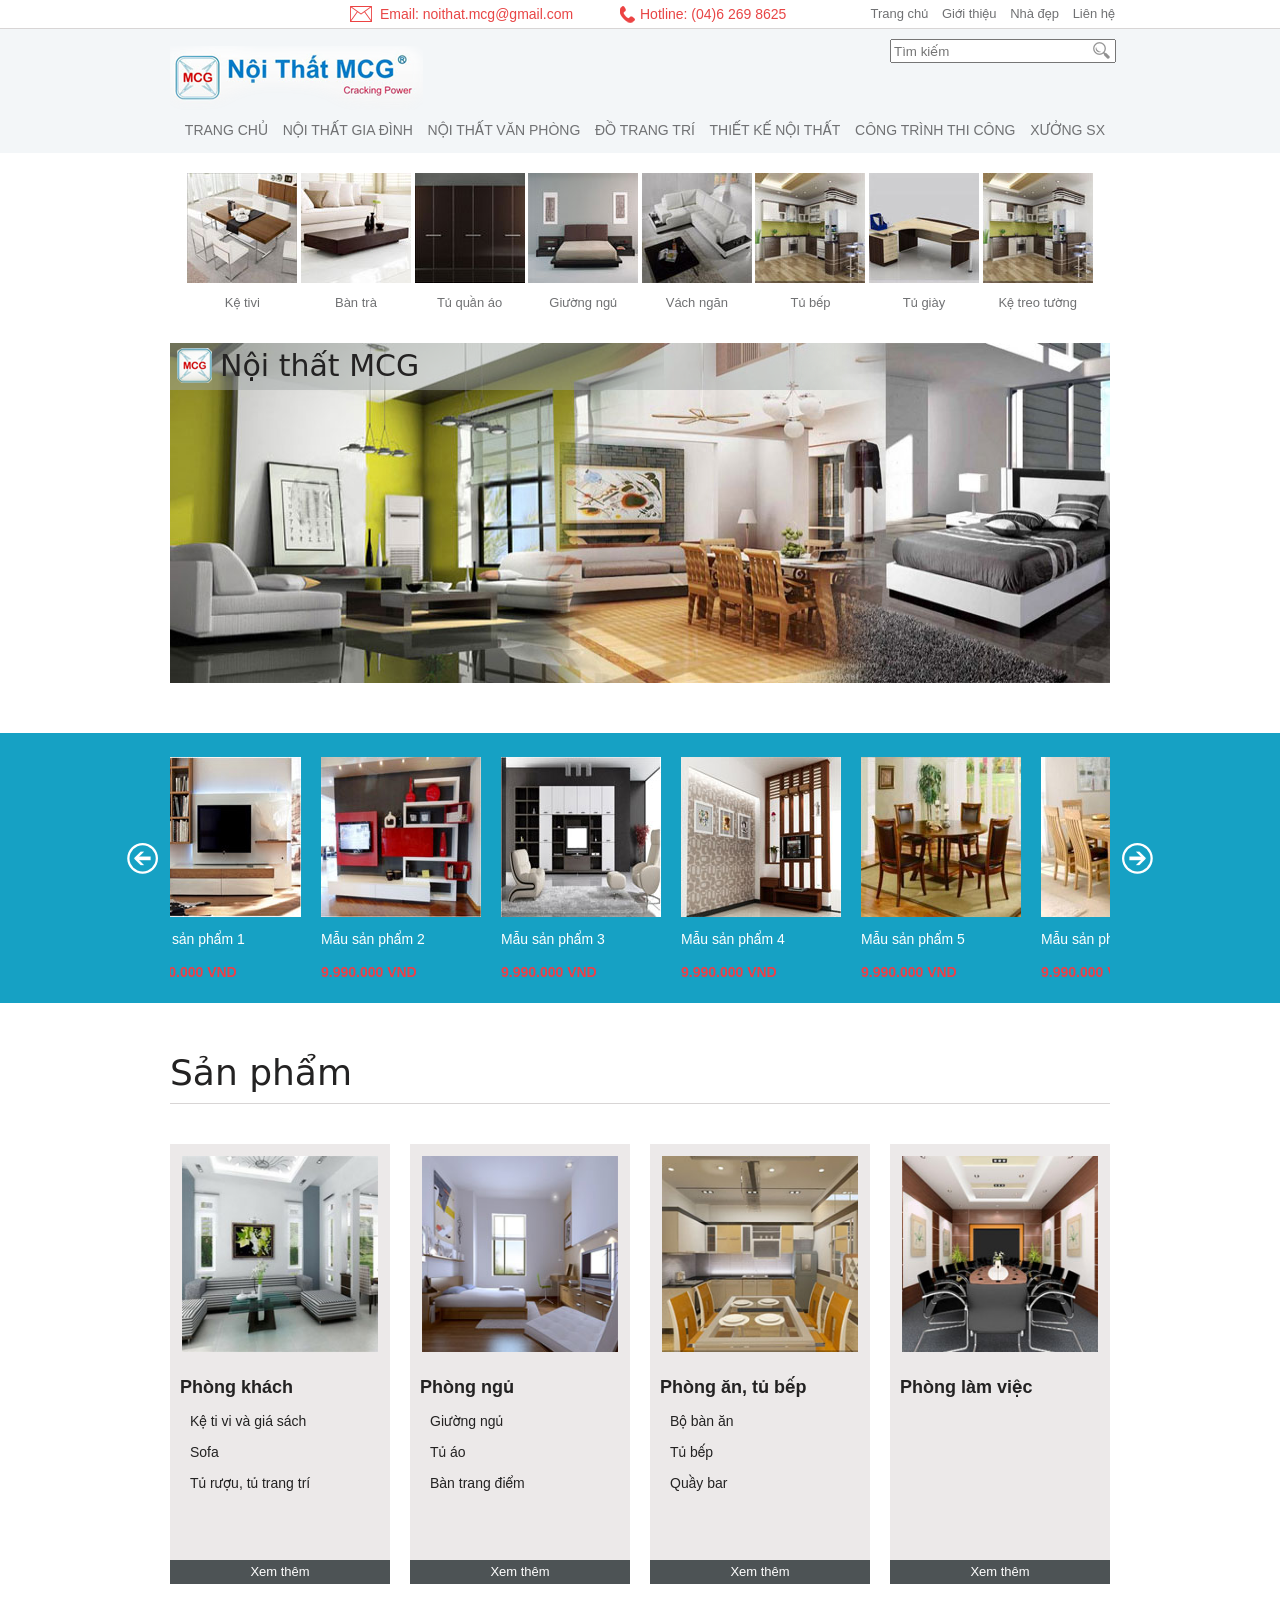
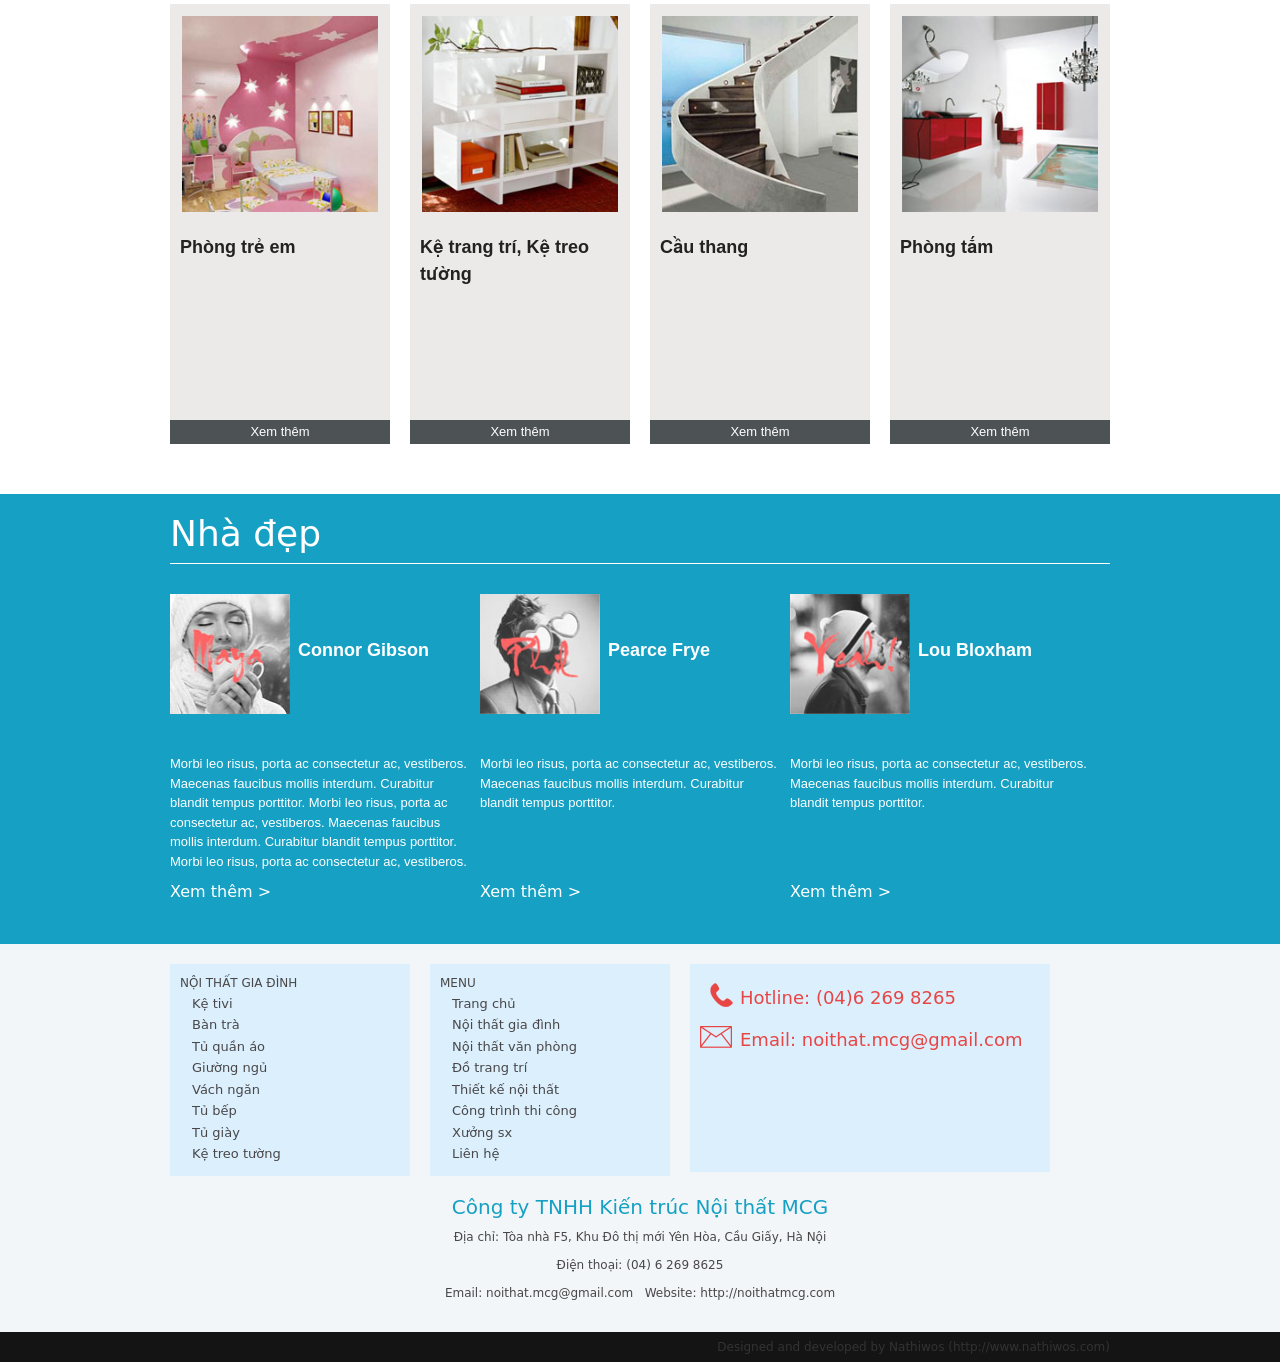
<file: db/index.html>
<!DOCTYPE HTML>
<html>
<head>
	<meta charset='UTF-8'/>
	<title>Nội Thất MCG::Trang Chủ</title>
	<link rel="stylesheet" href='../css/style.css' />
	<link rel="stylesheet" href='../css/home.css' />
	<!-- Hide this line for IE (needed for Firefox and others) -->
	<![if !IE]>
	<link rel="icon" href="../images/mcg.ico" type="image/x-icon" />
	<![endif]>
	<!-- This is needed for IE -->
	<link rel="shortcut icon" href="../images/mcg.ico" type="image/ico" />

	<!-- jQuery library -->
	<script src="https://ajax.googleapis.com/ajax/libs/jquery/1.10.2/jquery.min.js" type="text/javascript"></script>
	<!-- jQuery UI (Custom Download containing only Widget and Effects Core)  -->
	<script src="../js/jquery-ui-1.10.3.custom.min.js" type="text/javascript"></script>
	
	<!-- Latest version (3.1.4) of jQuery Mouse Wheel by Brandon Aaron -->
	<script src="../js/jquery.mousewheel.min.js" type="text/javascript"></script>

	<!-- jQuery Kinectic (1.8.2) used for touch scrolling -->
	<script src="../js/jquery.kinetic.min.js" type="text/javascript"></script>

	<!-- Smooth Div Scroll 1.3 minified-->
	<script src="../js/jquery.smoothdivscroll-1.3-min.js" type="text/javascript"></script>

	<script type="text/javascript">
		$(document).ready(function () {
			$("#product-scrolling").smoothDivScroll({
				mousewheelScrolling: "allDirections",
				manualContinuousScrolling: true,
				autoScrollingMode: "onStart",
				autoScrollingStep: 1,
				autoScrollingInterval:30,
				touchScrolling: true,
				mousewheelScrolling:""
			});
		});
	</script>
</head>

<body class="home">
	<div id="top-bar">
		<div class="container_16">
			<div class="grid_3">&nbsp;</div>
			<div class="grid_4 email">
				Email: noithat.mcg@gmail.com
			</div>
			<div class="grid_4 hotline">
				Hotline: (04)6 269 8625 
			</div>

			<div id="top-menu">
				<ul>
					<li><a href="#">Trang chủ</a></li>
					<li><a href="#">Giới thiệu</a></li>
					<li><a href="#">Nhà đẹp</a></li>
					<li><a href="#">Liên hệ</a></li>
				</ul>
			</div>
		</div>
	</div><!-- end of #top-bar -->
	<header>
		<div class="container_16">
			<div id="logo" class="grid_5">
				<a href="index.html"><img src="../images/mcg-logo.png" alt="MCG Logo" /></a>
			</div><!-- end of #logo -->

			<div id="ad" class="grid_7">
				&nbsp;
			</div><!-- end of #ad -->

			<div id="searching" class="grid_4">
				<form name="searching">
					<input name="search" placeholder="Tìm kiếm"/>
					<button type="submit">&nbsp;</button>
				</form>
			</div><!-- end of #searching -->

			<div class="clear"></div>

			<div id="main-menu" class="grid_16">
				<ul>
					<li><a href="index.html">TRANG CHỦ</a></li>
					<li><a href="#">NỘI THẤT GIA ĐÌNH</a>
						<ul>
							<li><a href="#">PHÒNG KHÁCH &raquo;</a>
								<ul>
									<li><a href="#">KỆ TIVI VÀ GIÁ SÁCH</a></li>
									<li><a href="#">SOFA</a></li>
									<li><a href="#">TỦ RƯỢU, TỦ TRANG TRÍ</a></li>
								</ul>
							</li>
							<li><a href="#">PHÒNG NGỦ &raquo;</a>
								<ul>
									<li><a href="#">GIƯỜNG NGỦ</a></li>
									<li><a href="#">TỦ QUẦN ÁO</a></li>
									<li><a href="#">BÀN TRANG ĐIỂM</a></li>
								</ul>
							</li>
							<li><a href="#">PHÒNG LÀM VIỆC</a></li>
							<li><a href="#">PHÒNG ĂN &raquo;</a>
								<ul>
									<li><a href="#">BỘ BÀN ĂN</a></li>
									<li><a href="#">TỦ BẾP</a></li>
									<li><a href="#">QUẦY BAR</a></li>
								</ul>
							</li>
							<li><a href="#">PHÒNG TRẺ EM</a></li>
							<li><a href="#">KỆ TRANG TRÍ, KỆ TREO TƯỜNG</a></li>
						</ul>
					</li>
					<li><a href="#">NỘI THẤT VĂN PHÒNG</a></li>
					<li><a href="#">ĐỒ TRANG TRÍ</a></li>
					<li><a href="#">THIẾT KẾ NỘI THẤT</a></li>
					<li><a href="#">CÔNG TRÌNH THI CÔNG</a></li>
					<li><a href="#">XƯỞNG SX</a></li>
				</ul>
			</div><!-- end of #main-menu -->
		</div>
	</header>

	<nav>
		<div class="container_16">
			<ul class="grid_16">
				<li>
					<a href="#"><img src="../images/mcg-banan.jpg" /></a>
					<a href="#">Kệ tivi</a>
				</li>
				<li>
					<a href="#"><img src="../images/mcg-bantra.jpg" /></a>
					<a href="#">Bàn trà</a>
				</li>
				<li>
					<a href="#"><img src="../images/mcg-tuquanao.jpg" /></a>
					<a href="#">Tủ quần áo</a>
				</li>
				<li>
					<a href="#"><img src="../images/mcg-giuongngu.jpg" /></a>
					<a href="#">Giường ngủ</a>
				</li>
				<li>
					<a href="#"><img src="../images/mcg-sofa.jpg" /></a>
					<a href="#">Vách ngăn</a>
				</li>
				<li>
					<a href="#"><img src="../images/mcg-tubep.jpg" /></a>
					<a href="#">Tủ bếp</a>
				</li>
				<li>
					<a href="#"><img src="../images/mcg-banlamviec.jpg" /></a>
					<a href="#">Tủ giày</a>
				</li>
				<li>
					<a href="#"><img src="../images/mcg-tubep.jpg" /></a>
					<a href="#">Kệ treo tường</a>
				</li>				
			</ul>
		</div>
	</nav>

	<section id="banner">
		<div class="container_16">
			<div class="grid_16">
				<h1>Nội thất MCG</h1>
				<img src="../images/mcg-banner1.jpg" alt="mcg banner" />
			</div>
		</div>
	</section>

	<section id="slideshow">
		<div class="container_16">
			<!-- <div class="scrollling-control grid_16">
				<div class="left_round">&nbsp;</div>
				<div class="right_round">&nbsp;</div>
			</div> -->
			<div id="product-scrolling" class="grid_16">
				<div class="contentBox">
					<div class="product">
						<a href="#"><a href="#"><img src="../images/products/pk1.jpg"/></a>
						<p class="product-name"><a href="#">Mẫu sản phẩm 1</a></p>
						<p class="price">9.990.000 VND</p>
					</div>
				</div>
				<div class="contentBox">
					<div class="product">
						<a href="#"><img src="../images/products/pk2.jpg"/></a>
						<p class="product-name"><a href="#">Mẫu sản phẩm 2</a></p>
						<p class="price">9.990.000 VND</p>
					</div>
				</div>
				<div class="contentBox">
					<div class="product">
						<a href="#"><img src="../images/products/pk3.jpg"/></a>
						<p class="product-name"><a href="#">Mẫu sản phẩm 3</a></p>
						<p class="price">9.990.000 VND</p>
					</div>
				</div>
				<div class="contentBox">
					<div class="product">
						<a href="#"><img src="../images/products/pk4.jpg"/></a>
						<p class="product-name"><a href="#">Mẫu sản phẩm 4</a></p>
						<p class="price">9.990.000 VND</p>
					</div>
				</div>
				<div class="contentBox">
					<div class="product">
						<a href="#"><a href="#"><img src="../images/products/pa1.jpg"/></a>
						<p class="product-name"><a href="#">Mẫu sản phẩm 5</a></p>
						<p class="price">9.990.000 VND</p>
					</div>
				</div>
				<div class="contentBox">
					<div class="product">
						<a href="#"><img src="../images/products/pa2.jpg"/></a>
						<p class="product-name"><a href="#">Mẫu sản phẩm 6</a></p>
						<p class="price">9.990.000 VND</p>
					</div>
				</div>
				<div class="contentBox">
					<div class="product">
						<a href="#"><img src="../images/products/pa3.jpg"/></a>
						<p class="product-name"><a href="#">Mẫu sản phẩm 7</a></p>
						<p class="price">9.990.000 VND</p>
					</div>
				</div>
				<div class="contentBox">
					<div class="product">
						<a href="#"><img src="../images/products/pa4.jpg"/></a>
						<p class="product-name"><a href="#">Mẫu sản phẩm 8</a></p>
						<p class="price">9.990.000 VND</p>
					</div>
				</div>
			</div><!-- end of .grid_16 -->
		</div>
	</section>

	<section id="product-tiles">
		<div class="container_16">
			<div class="grid_16">
				<h1>Sản phẩm</h1>
			</div>
			<div class="clear"></div>
			<div class="grid_4">
				<img src="../images/mcg-pk-220.jpg" />
				<ul>
					<li><a href="#">Phòng khách</a>
						<ul>
							<li><a href="#">Kệ ti vi và giá sách</a></li>
							<li><a href="#">Sofa</a></li>
							<li><a href="#">Tủ rượu, tủ trang trí</a></li>
						</ul>
					</li>
				</ul>
				<div class="more-detail"><a href="#">Xem thêm</a></div>
			</div>
			<div class="grid_4">
				<img src="../images/mcg-phongngu-220.jpg" />
				<ul>
					<li><a href="#">Phòng ngủ</a>
						<ul>
							<li><a href="#">Giường ngủ</a></li>
							<li><a href="#">Tủ áo</a></li>
							<li><a href="#">Bàn trang điểm</a></li>
						</ul>
					</li>
				</ul>
				<div class="more-detail"><a href="#">Xem thêm</a></div>
			</div>
			<div class="grid_4">
				<img src="../images/mcg-phongan-220.jpg" />
				<ul>
					<li><a href="#">Phòng ăn, tủ bếp</a>
						<ul>
							<li><a href="#">Bộ bàn ăn</a></li>
							<li><a href="#">Tủ bếp</a></li>
							<li><a href="#">Quầy bar</a></li>
						</ul>
					</li>
				</ul>
				<div class="more-detail"><a href="#">Xem thêm</a></div>
			</div>
			<div class="grid_4">
				<img src="../images/mcg-banlamviec-220.jpg" />
				<ul>
					<li><a href="#">Phòng làm việc</a>
						<ul>
							<li><a href="#">&nbsp;</a></li>
						</ul>
					</li>
				</ul>
				<div class="more-detail"><a href="#">Xem thêm</a></div>
			</div>
			<div class="clear"></div>
			<div class="grid_4">
				<img src="../images/mcg-phongtreem-220.jpg" />
				<ul>
					<li><a href="#">Phòng trẻ em</a>
						<ul>
							<li><a href="#">&nbsp;</a></li>
						</ul>
					</li>
				</ul>
				<div class="more-detail"><a href="#">Xem thêm</a></div>
			</div>
			<div class="grid_4">
				<img src="../images/mcg-kesach-220.jpg" />
				<ul>
					<li><a href="#">Kệ trang trí, Kệ treo tường</a>
						<ul>
							<li><a href="#">&nbsp;</a></li>
						</ul>
					</li>
				</ul>
				<div class="more-detail"><a href="#">Xem thêm</a></div>
			</div>
			<div class="grid_4">
				<img src="../images/mcg-cauthang-220.jpg" />
				<ul>
					<li><a href="#">Cầu thang</a>
						<ul>
							<li><a href="#">&nbsp;</a></li>
						</ul>
					</li>
				</ul>
				<div class="more-detail"><a href="#">Xem thêm</a></div>
			</div>
			<div class="grid_4">
				<img src="../images/mcg-phongtam-220.jpg" />
				<ul>
					<li><a href="#">Phòng tắm</a>
						<ul>
							<li><a href="#">&nbsp;</a></li>
						</ul>
					</li>
				</ul>
				<div class="more-detail"><a href="#">Xem thêm</a></div>
			</div>
		</div>
	</section>

	<section id="articles">
		<div class="container_16">
			<div class="grid_16">
				<h1>Nhà đẹp</h1>
			</div>
			<div class="clear"></div>
			<div class="grid_16">
				<div class="art">
					<div class="illus">
						<a href="#"><img src="../images/art-image1.jpg" /></a>
					</div>
					<div class="title">
						<h3><a href="#">Connor Gibson</a></h3>
					</div>
					<div class="clear"></div>
					<div class="desc">Morbi leo risus, porta ac consectetur ac, vestiberos. Maecenas faucibus mollis interdum. Curabitur blandit tempus porttitor.
					Morbi leo risus, porta ac consectetur ac, vestiberos. Maecenas faucibus mollis interdum. Curabitur blandit tempus porttitor.
					Morbi leo risus, porta ac consectetur ac, vestiberos. Maecenas faucibus mollis interdum. Curabitur blandit tempus porttitor.</div>
					<div class="more-detail"><a href="#">Xem thêm &gt;</a></div>
				</div>

				<div class="art">
					<div class="illus">
						<a href="#"><img src="../images/art-image2.jpg" /></a>
					</div>
					<div class="title">
						<h3><a href="#">Pearce Frye</a></h3>
					</div>
					<div class="clear"></div>
					<div class="desc">Morbi leo risus, porta ac consectetur ac, vestiberos. Maecenas faucibus mollis interdum. Curabitur blandit tempus porttitor.</div>
					<div class="more-detail"><a href="#">Xem thêm &gt;</a></div>
				</div>

				<div class="art">
					<div class="illus">
						<a href="#"><img src="../images/art-image3.jpg" /></a>
					</div>
					<div class="title">
						<h3><a href="#">Lou Bloxham</a></h3>
					</div>
					<div class="clear"></div>
					<div class="desc">Morbi leo risus, porta ac consectetur ac, vestiberos. Maecenas faucibus mollis interdum. Curabitur blandit tempus porttitor.</div>
					<div class="more-detail"><a href="#">Xem thêm &gt;</a></div>
				</div>
			</div>
		</div>
	</section>

	<footer>
		<div class="company-info ">
			<div class="container_16">
				<div class="menu grid_4">
					<p>NỘI THẤT GIA ĐÌNH</p>
					<ul>
						<li><a href="#">Kệ tivi</a></li>
						<li><a href="#">Bàn trà</a></li>
						<li><a href="#">Tủ quần áo</a></li>
						<li><a href="#">Giường ngủ</a></li>
						<li><a href="#">Vách ngăn</a></li>
						<li><a href="#">Tủ bếp</a></li>
						<li><a href="#">Tủ giày</a></li>
						<li><a href="#">Kệ treo tường</a></li>		
					</ul>
				</div>
				<div class="menu grid_4">
					<p>MENU</p>
					<ul>
						<li><a href="#">Trang chủ</a></li>
						<li><a href="#">Nội thất gia đình</a></li>
						<li><a href="#">Nội thất văn phòng</a></li>
						<li><a href="#">Đồ trang trí</a></li>
						<li><a href="#">Thiết kế nội thất</a></li>
						<li><a href="#">Công trình thi công</a></li>
						<li><a href="#">Xưởng sx</a></li>
						<li><a href="#">Liên hệ</a></li>		
					</ul>
				</div>
				<div class="contact grid_6">
					<div class="hotline">Hotline: (04)6 269 8265</div>
					<div class="email">Email: noithat.mcg@gmail.com</div>
				</div>
				<div class="clear"></div>
				<div class="grid_16">
					<h3>Công ty TNHH Kiến trúc Nội thất MCG</h3>
					<p>Địa chỉ: Tòa nhà F5, Khu Đô thị mới Yên Hòa, Cầu Giấy, Hà Nội</p>
					<p>Điện thoại: (04) 6 269 8625</p>
					<p>Email: noithat.mcg@gmail.com &nbsp;&nbsp;Website: <a href="http://noithatmcg.com">http://noithatmcg.com</a></p>
				</div>
			</div>
		</div>
		<div class="copyright">
			<div class="container_16">
				<div class="grid_16">
					<p>Designed and developed by Nathiwos (<a href="http://www.nathiwos.com">http://www.nathiwos.com</a>)</p>
				</div>
			</div>
		</div>
	</footer><!-- end of footer -->
</body>
</html>
</file>
<file: css/style.css>
/*   
Author: Thien Nguyen
Author URI: http://nathiwos.com
Version: 0.0.1
*/
/**************** IMPORT ANOTHER STYLE ****************/
@import url('reset.css');
@import url('960.css');
@import url('text.css');

/**************** GENERAL STYLE ****************/
body{
	color: #707173;
}

a:hover{
	color: #16a1c4;
}

.price{
	color: #EF3F47;
}

.old-price{
	text-decoration: line-through;
}

.btn-style{
	padding: 12px 14px;
	border: none;
	font-size: 14px;
	font-family: "Helvetica Neue", Arial, "Liberation Sans", FreeSans, sans-serif;
	font-weight: bold;
	border-radius: 2px;
	-webkit-border-radius: 2px;
	-moz-border-radius: 2px;
	-ms-border-radius: 2px;
	cursor: pointer;
}
.btn-style:focus{
	outline: 0;
}
.btn-cyan{
	background: #45b7e3;
	color: #FFFFFF;
}
.btn-cyan:hover{
	background: #31afdf;
}
/**************** TOP-BAR STYLE ****************/

#top-bar{
	height: 28px;
	border-bottom: 1px solid #D8D5D5;
	color: #707173;
	background-color: #ffffff;
}

#top-bar .container_16{
	position: relative;
}

#top-bar .email{
	padding-left: 30px;
	height: 28px;
	line-height: 28px;
	background:url(../images/email.png) no-repeat left center;
	font-size: 14px;
	color: #e84545;
}

#top-bar .hotline{
	padding-left: 20px;
	height: 28px;
	line-height: 28px;
	background:url(../images/phone-top.png) no-repeat left center;
	font-size: 14px;
	color: #e84545;
}

#top-menu ul{
	position: absolute;
	margin-right: 0px;
	right: 0px;
}

#top-menu ul li{
	display: inline;
	line-height: 28px;
	margin:0px 5px 0px 5px;
}

#top-menu ul li a{
	text-decoration: none;
	color: inherit;
}

#top-menu ul li a:hover{
	color: #16a1c4;
}

/**************** HEADER STYLE ****************/

header{
	background-color: #f3f6f8;
	height: 124px;
}

#logo,
#ad{
	margin-top: 17px;
}

#searching{
	margin-top: 10px;
	position: relative;
}

#searching input{
	width: 200px;
	padding-right: 20px;
	height: 18px;
}

#searching button{
	width: 17px;
	height: 17px;
	background: url(../images/search-icon.png) no-repeat center center;
	border: none;
	position: absolute;
	top: 3px;
	right: 0px;
}

#searching button:hover{
	cursor: pointer;
}

#searching input:focus,
#searching button:focus{
	outline: 0;
}

/**************** MAIN-MENU STYLE ****************/
#main-menu{
	text-align: right;
	margin-top: 3px;
}


#main-menu ul li{
	display: inline-block;
	margin:0;
	margin-left: 1px;
	position: relative;
}
#main-menu ul li:hover{
	background-color: #40BEEF;
	transition-duration: 0.3s;
	-webkit-transition-duration: 0.3s;
	-moz-transition-duration: 0.3s;
	-ms-transition-duration: 0.3s;
	color: #FFFFFF;
}
#main-menu ul li a{
	display: block;
	text-decoration: none;
	font-size: 14px;
	color: inherit;
	padding: 7px 5px 5px 5px;
}

#main-menu ul ul{
	display: none;
	position: absolute;
	width: 200px;
	top: 30px;
	background-color: #40BEEF; 
	text-align: left;
	z-index:1000;
}

#main-menu ul li:hover > ul{
	display: block;
}

#main-menu ul ul li a{
	color: #FFFFFF;
}
#main-menu ul ul li{
	width: 185px;
	margin-left: 0px;
	padding-left: 15px;
}
#main-menu ul ul li::before{
	content: "\25B6";
	position: absolute;
	top: 6px;
	left:5px;
	color: #FFFFFF;
}
#main-menu ul ul li:hover{
	background-color: #00A7EF; 
}
#main-menu ul ul ul{
	top:0px;
	left:200px;
}

/**************** NAV STYLE ****************/
nav{
	margin-top: 20px;
	text-align: center;
}
nav li{
	display: inline-block;
	position: relative;
	width: 110px;
	height: 140px;
	text-align: center;
}
nav li a{
	text-decoration: none;
	color:#707173;
	display: block;
}
nav li a:first-child{
	position: absolute;
	left: 0;
	top: 0;
	transition: left  0.2s ;
	transition: top  0.2s 
	-webkit-transition: left  0.2s  ease-in-out;
	-webkit-transition: top  0.2s  ease-in-out;
	-ms-transition: left  0.2s  ease-in-out;
	-ms-transition: top  0.2s  ease-in-out;
	-moz-transition: left  0.2s  ease-in-out;
	-moz-transition: top  0.2s  ease-in-out;
}
nav li a:first-child:hover{
	left: -4px;
	top: -2px;
}

nav li a:first-child img{
	width: 110px;
	height: 110px;
	transition: width 0.2s ease-in-out;
	transition: height 0.2s ease-in-out;
	-webkit-transition: width 0.2s ease-in-out;
	-webkit-transition: height 0.2s ease-in-out;
	-ms-transition: width 0.2s ease-in-out;
	-ms-transition: height 0.2s ease-in-out;
	-moz-transition: width 0.2s ease-in-out;
	-moz-transition: height 0.2s ease-in-out;
}

nav li a:first-child:hover>img{
	width: 118px;
	height: 116px;
}
nav li a:last-child{
	margin-top: 120px;
}


/**************** FOOTER STYLE ****************/
footer {
	font-family: "Segoe UI", Frutiger, "Frutiger Linotype", "Dejavu Sans", "Helvetica Neue", Arial, sans-serif;
}
footer a{
	text-decoration: none;
	color: inherit;
}
footer a:hover{
	text-decoration: none;
}
footer .company-info{
	padding: 20px 0 30px 0;
	background-color: #F3F6F8;
	text-align: center;
}
footer .company-info h3{
	font-size: 20px;
	font-weight: normal;
	color: #16A1C4;
}
footer .company-info p{
	font-size: 12px;
	color: #494749;
	margin-top: 10px;
}
footer .company-info .menu{
	background-color: #dbeffc;
	padding: 10px;
	color: #494749;
	text-align: left;
	margin-bottom: 20px;
}
footer .company-info .menu p{
	margin-top: 0;
}
footer .company-info .menu ul{
	margin-left: 10px;
}
footer .company-info .menu li{
	margin: 2px;
}


footer .company-info .contact{
	background-color: #dbeffc;
	padding: 10px;
	text-align: left;
	min-height: 188px;
}
footer .company-info .contact .hotline,
footer .company-info .contact .email{
	font-size: 18px;
	color:#e84545;
	padding: 10px 0 5px 40px;
}
footer .company-info .contact .hotline{
	background: url(../images/phone_big.png) no-repeat 10px center;
}
footer .company-info .contact .email{
	background: url(../images/email_big.png) no-repeat center left;
}

footer .copyright{
	background-color: #151414;
	text-align: right;
	height: 30px;
	line-height: 30px;
	color: #333333;
	font-size: 12px;
}

/**************** CONTENT STYLE ****************/

#breadcrumbs{
	margin-top: 25px;
}
#breadcrumbs li {
	display: inline;
	background: url(../images/slash.png) no-repeat left center;
	padding:0 5px 0 10px;
}
#breadcrumbs li:first-child{
	background:none;
	padding: 0 5px 0 0;
}
#breadcrumbs a{
	text-decoration: none;
	color: #16a1c4;
	font-size: 14px;
}
#breadcrumbs a:hover{
	text-decoration: underline;
}

/**************** ASIDE STYLE ****************/
aside{
	margin-top:25px;
}
aside .widget{
	width: 216px;
	background-color: #f2f1f1;
	position: relative;
	padding-top: 50px;
	padding-bottom: 10px;
}
aside .widget h1{
	font-family: "Segoe UI", Frutiger, "Frutiger Linotype", "Dejavu Sans", "Helvetica Neue", Arial, sans-serif;
	font-size: 24px;
	font-weight: normal;
	color: #FFFFFF;
	background-color: #45B7E3;
	padding: 8px 5px 10px 11px;
	width: 214px;
	position: absolute;
	top: 7px;
	left: -10px;
}

#cat > ul{
	padding: 0 10px;
}
#cat a{
	text-decoration: none;
	font-family: "Segoe UI", Frutiger, "Frutiger Linotype", "Dejavu Sans", "Helvetica Neue", Arial, sans-serif;
	color: #232222;
}
#cat a:hover{
	color: #16A1C4;
}
#cat a.active{
	color: #16A1C4;
}
#cat li{
	border-top: 1px solid #E2DFDF;
	border-left: none;
	border-right: none;
	display: block;
}
#cat > ul > li{
	font-size: 20px;
	margin-top: 18px;
	border-bottom: 1px solid #E2DFDF;
	border-top: none;
}
#cat > ul > li li{
	font-size: 14px;
	padding: 6px 0px;
}

#promotion{
	margin-top: 60px;
}
#promotion h1{
	background-color: #87ad2d;
}
#promotion .product{
	margin: 20px 0 10px 26px;
}
/**************** PRODUCT STYLE ****************/
.products article section{
	margin-top: 36px;
	position: relative;
}
.products article section h1{
	font-family: "Segoe UI", Frutiger, "Frutiger Linotype", "Dejavu Sans", "Helvetica Neue", Arial, sans-serif;
	font-size: 30px;
	font-weight: normal;
	color: #232222;
	padding-bottom: 10px;
	border-bottom: 1px solid #D8D5D5;
}
.products article section .product{
	margin-top: 20px;
	margin-bottom: 10px;
}
.products article section > .more-view{
	font-family: "Segoe UI", Frutiger, "Frutiger Linotype", "Dejavu Sans", "Helvetica Neue", Arial, sans-serif;
	font-size: 18px;
	text-decoration: none;
	color: inherit;
	position: absolute;
	top: 10px;
	right: 0px;
}
.products article section > .more-view:hover{
	color: #16A1C4;
}

.product{
	float: left;
	width: 160px;
}
.product a{
	display: block;
	text-decoration: none;
	color: inherit;
}
.product a:hover{
	color: #16A1C4;
}
.product img{
	width: 160px;
	height: 160px;
}
.product-name,
.product .price{
	margin-top: 12px;
	margin-bottom: 0px;
	font-size: 14px;
}
.product .price,
.product .old-price{
	font-family:"Helvetica Neue", Tahoma, "Liberation Sans", FreeSans, sans-serif;
	font-weight: bold;
	padding-bottom: 10px;
	border-bottom: 1px solid #D8D5D5;
}
.product .old-price{
	text-decoration: line-through;
	margin-top: 12px;
	padding-bottom: 0px;
	border-bottom: none;
}

.product .adding-cart,
.product .more-detail{
	padding: 5px 0 5px 45px;
	margin-top: 10px;
}
.product .adding-cart{
	background: url(../images/cart-icon.png) no-repeat left center;
}
.product .more-detail{
	background: url(../images/view-icon.png) no-repeat left center;
}

.pagination{
	margin-top: 20px;
}
.pagination a{
	color: inherit;
	font-family: "Segoe UI", Frutiger, "Frutiger Linotype", "Dejavu Sans", "Helvetica Neue", Arial, sans-serif;
	font-size: 16px;
	text-decoration: none;
	padding-right: 6px;
}
.pagination a:hover{
	color: #16A1C4;
}
.pagination a.active{
	color: #16A1C4;	
	cursor: default;
}

/**************** SEARCHING STYLE ****************/
#searching-result h3{
	margin-top: 20px;
}

/**************** SROLL SLIDE STYLE ****************/
/**************** SLIDESHOW STYLE ****************/
#slideshow{
	height: 270px;
	background-color: #16A1C4; 
}
/*#slideshow .scrollling-control{
	position: relative;
}

#slideshow .scrollling-control .left_round{
	cursor: pointer;
	position: absolute;
	width: 32px;
	height: 32px;
	top: 110px;
	left: -50px;
	background: url(../images/left_round-32.png) no-repeat center;
}
#slideshow .scrollling-control .right_round{
	cursor: pointer;
	position: absolute;
	width: 32px;
	height: 32px;
	top: 110px;
	right: -50px;
	background: url(../images/right_round-32.png) no-repeat center;
}*/
#product-scrolling {
	position: relative;
}
#product-scrolling .scrollWrapper{
	overflow: hidden;
}
#product-scrolling div.scrollableArea
{
	position: relative;
	display: block;
	float: left;
	margin: 0;
	padding: 0;
	-webkit-user-select: none;
	-khtml-user-select: none;
	-moz-user-select: none;
	-o-user-select: none;
	user-select: none;
}
#product-scrolling .contentBox {
	position: relative;
	float: left;
	display: block;
	width: 160px;
	height: 250px;
	margin-left: 20px;
	margin-top: 24px;
}
#product-scrolling .product .product-name{
	color: #FFFFFF;
}
#product-scrolling .product .price,
#product-scrolling .product .old-price{
	border-bottom: 0;
}
#product-scrolling .product a:hover{
	color: #FFFFFF;
}
#product-scrolling .scrollingHotSpotLeft{
	cursor: pointer;
	position: absolute;
	width: 32px;
	height: 32px;
	top: 110px;
	left: -44px;
	background: url(../images/left_round-32.png) no-repeat center;
}
#product-scrolling .scrollingHotSpotRight{
	cursor: pointer;
	position: absolute;
	width: 32px;
	height: 32px;
	top: 110px;
	right: -44px;
	background: url(../images/right_round-32.png) no-repeat center;
}
#product-scrolling .scrollingHotSpotLeftVisible,
#product-scrolling .scrollingHotSpotRight{
	opacity: 1 !important;
}
</file>
<file: css/home.css>
/*   
Author: Thien Nguyen
Author URI: http://nathiwos.com
Version: 0.0.1
*/  

/**************** HOME PAGE SECTION STYLE ****************/
.home section{
	margin-top: 50px;
}

.home section h1{
	font-family: "Segoe UI", Frutiger, "Frutiger Linotype", "Dejavu Sans", "Helvetica Neue", Arial, sans-serif;
	font-size: 36px;
	font-weight: normal;
	color: #232222;
	padding: 20px 0 10px 0;
	border-bottom: 1px solid #D8D5D5;
}
/**************** BANNER STYLE ****************/
#banner{
	margin-top: 30px;
}
#banner .grip_16{
	position: relative;
	height: 340px;
}
#banner h1{
	position: absolute;
	display: block;
	font-size: 30px;
	height: 48px;
	width: 940px;
	line-height: 46px;
	padding: 0 20px 0 50px;
	border-bottom: 0;
	background: url(../images/banner-title-bg.png) no-repeat;
}
#banner img{
	height: 340px;
	width: 940px;
}

/**************** PRODUCT-TILES STYLE ****************/
#product-tiles{
	margin-top: 30px;
}
#product-tiles .grid_4{
	margin-top: 20px;
	color: #232222;
	position: relative;
	overflow: hidden;
	background-color: #ece9e9;
	height: 440px;
	display: block;
}
#product-tiles h1{
	margin-bottom: 20px;
}
#product-tiles .grid_4 img{
	margin:12px;
	width: 196px;
	height: 196px;
}
#product-tiles .grid_4 a{
	color: inherit;
	text-decoration: none;
}
#product-tiles .grid_4 a:hover{
	color: #16A1C4;
}
#product-tiles .grid_4 > ul{
	padding: 10px;
}

#product-tiles .grid_4 > ul > li > a{
	font-size: 18px;
	font-weight: bold;
}

#product-tiles .grid_4 > ul ul li{
	margin-top: 10px;
	margin-left: 10px;
}

#product-tiles .grid_4 > ul ul a{
	font-size: 14px;
}

#product-tiles .grid_4 .more-detail{
	display: block;
	position: absolute;
	left: 0;
	bottom: 0;
	width: 100%;
	height: 24px;
	text-align: center;
	background-color: #4d5355;
	transition-duration: 0.3s;
	-webkit-transition-duration: 0.3s;
	-moz-transition-duration: 0.3s;
	-ms-transition-duration: 0.3s;
	
}
#product-tiles .grid_4 .more-detail a{
	color: #FFFFFF;
	text-decoration: none;
	display: block;
	line-height: 24px;
}

/**************** ARTICLES STYLE ****************/
#articles{
	background-color: #16A1C4;
	height: 450px;
	color: #FFFFFF;
}
#articles h1{
	color: #FFFFFF;
	border-bottom: 1px solid #FFFFFF;
}
#articles a{
	color: inherit;
	text-decoration: none;
}
#articles a:hover{
	text-decoration: underline;
}
#articles h3{
	font-size: 18px;
}
#articles .art{
	float: left;
	display: inline-block;
	width: 300px;
	margin-top: 30px;
	margin-right: 10px;
}
#articles .art .illus{
	float: left;
	width: 128px;
}
#articles .art .illus img{
	width: 120px;
	height: 120px;
}
#articles .art .title{
	margin-top: 47px;
}
#articles .art .desc{
	margin-top: 40px;
	height: 116px;
	overflow: hidden;
}
#articles .art .more-detail{
	font-family: "Segoe UI", Frutiger, "Frutiger Linotype", "Dejavu Sans", "Helvetica Neue", Arial, sans-serif;
	font-size: 16px;
	margin-top: 10px;
}
</file>
